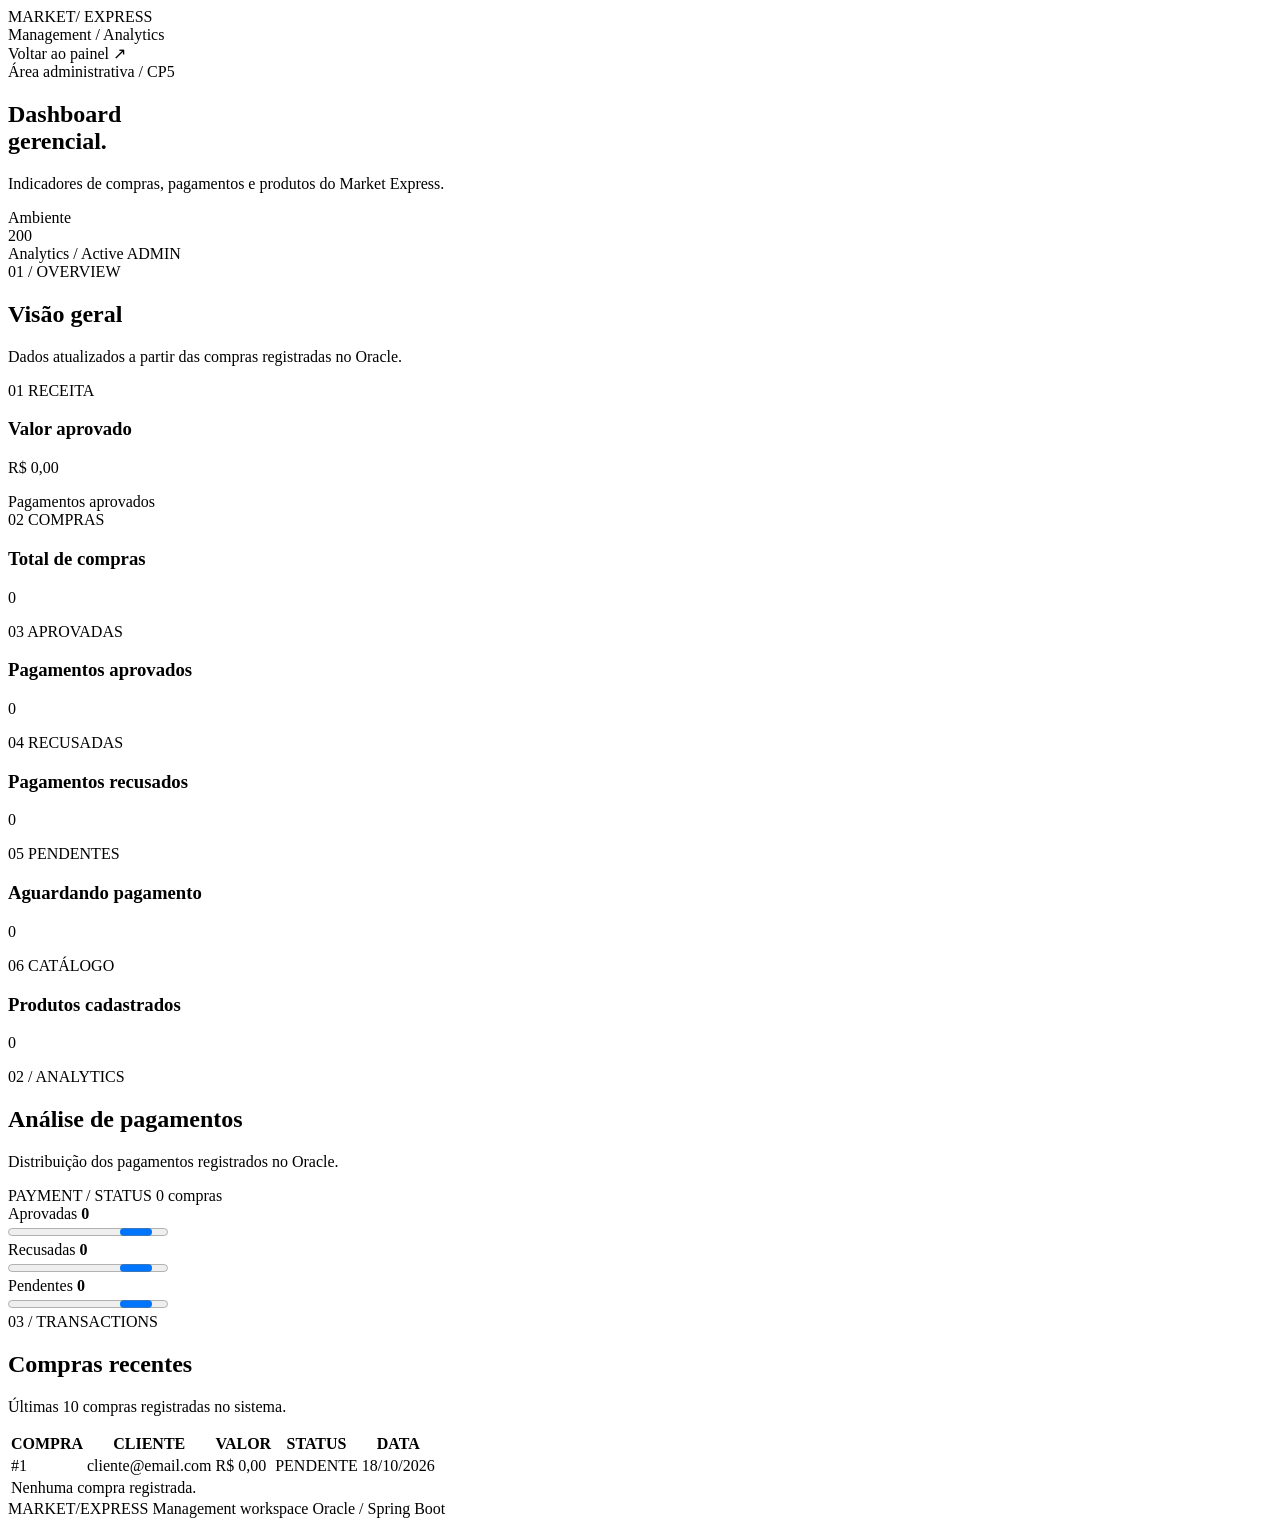
<file: src/main/resources/templates/admin-dashboard.html>
<!DOCTYPE html>
<html lang="pt-br"
      xmlns:th="http://www.thymeleaf.org">

<head>
    <meta charset="UTF-8">
    <meta name="viewport"
          content="width=device-width, initial-scale=1.0">

    <title>Dashboard Gerencial | Market Express</title>

    <link rel="stylesheet"
          th:href="@{/css/style.css}">

    <link rel="stylesheet"
          th:href="@{/css/admin-dashboard.css}">
</head>

<body>

<header class="topbar">

    <a class="brand" th:href="@{/}">
        <span>MARKET<span class="brand-slash">/</span></span>
        <span>EXPRESS</span>
    </a>

    <div class="topbar-center">
        Management / Analytics
    </div>

    <div class="topbar-actions">
        <a class="topbar-action" th:href="@{/painel}">
            Voltar ao painel ↗
        </a>
    </div>

</header>

<main class="panel-shell">

    <section class="panel-hero">

        <div>
            <div class="hero-kicker">
                Área administrativa / CP5
            </div>

            <h1 class="panel-title">
                Dashboard<br>
                <span class="outline">gerencial.</span>
            </h1>

            <p class="panel-description">
                Indicadores de compras, pagamentos e
                produtos do Market Express.
            </p>
        </div>

        <aside class="panel-status">
            <span class="panel-status-label">
                Ambiente
            </span>

            <div class="panel-status-code">
                200
            </div>

            <div class="panel-status-bottom">
                <span>Analytics / Active</span>
                <span class="panel-role panel-role-admin">
                    ADMIN
                </span>
            </div>
        </aside>

    </section>

    <section class="panel-heading">
        <div>
            <span class="panel-heading-code">
                01 / OVERVIEW
            </span>

            <h2>Visão geral</h2>
        </div>

        <p>
            Dados atualizados a partir das compras
            registradas no Oracle.
        </p>
    </section>

    <section class="panel-grid">

        <article class="panel-card panel-card-acid">

            <div class="panel-card-top">
                <span>01</span>
                <span>RECEITA</span>
            </div>

            <h3>Valor aprovado</h3>

            <p th:text="${'R$ ' + #numbers.formatDecimal(resumo.valorTotalAprovado, 1, 'POINT', 2, 'COMMA')}">
                R$ 0,00
            </p>

            <span class="panel-card-status">
                Pagamentos aprovados
            </span>
        </article>

        <article class="panel-card">

            <div class="panel-card-top">
                <span>02</span>
                <span>COMPRAS</span>
            </div>

            <h3>Total de compras</h3>

            <p th:text="${resumo.totalCompras}">0</p>
        </article>

        <article class="panel-card">

            <div class="panel-card-top">
                <span>03</span>
                <span>APROVADAS</span>
            </div>

            <h3>Pagamentos aprovados</h3>

            <p th:text="${resumo.comprasAprovadas}">0</p>
        </article>

        <article class="panel-card panel-card-dark">

            <div class="panel-card-top">
                <span>04</span>
                <span>RECUSADAS</span>
            </div>

            <h3>Pagamentos recusados</h3>

            <p th:text="${resumo.comprasRecusadas}">0</p>
        </article>

        <article class="panel-card">

            <div class="panel-card-top">
                <span>05</span>
                <span>PENDENTES</span>
            </div>

            <h3>Aguardando pagamento</h3>

            <p th:text="${resumo.comprasPendentes}">0</p>
        </article>

        <article class="panel-card">

            <div class="panel-card-top">
                <span>06</span>
                <span>CATÁLOGO</span>
            </div>

            <h3>Produtos cadastrados</h3>

            <p th:text="${resumo.totalProdutos}">0</p>
        </article>

    </section>

    <section class="panel-heading">
        <div>
        <span class="panel-heading-code">
            02 / ANALYTICS
        </span>

            <h2>Análise de pagamentos</h2>
        </div>

        <p>
            Distribuição dos pagamentos registrados no Oracle.
        </p>
    </section>

    <section class="admin-chart">

        <div class="admin-chart-header">
            <span>PAYMENT / STATUS</span>
            <span th:text="${resumo.totalCompras} + ' compras'">
            0 compras
        </span>
        </div>

        <div class="admin-chart-row">
            <div class="admin-chart-label">
                <span>Aprovadas</span>
                <strong th:text="${resumo.comprasAprovadas}">0</strong>
            </div>

            <progress class="admin-progress approved"
                      th:value="${resumo.comprasAprovadas}"
                      th:max="${resumo.totalCompras > 0 ? resumo.totalCompras : 1}">
            </progress>
        </div>

        <div class="admin-chart-row">
            <div class="admin-chart-label">
                <span>Recusadas</span>
                <strong th:text="${resumo.comprasRecusadas}">0</strong>
            </div>

            <progress class="admin-progress rejected"
                      th:value="${resumo.comprasRecusadas}"
                      th:max="${resumo.totalCompras > 0 ? resumo.totalCompras : 1}">
            </progress>
        </div>

        <div class="admin-chart-row">
            <div class="admin-chart-label">
                <span>Pendentes</span>
                <strong th:text="${resumo.comprasPendentes}">0</strong>
            </div>

            <progress class="admin-progress pending"
                      th:value="${resumo.comprasPendentes}"
                      th:max="${resumo.totalCompras > 0 ? resumo.totalCompras : 1}">
            </progress>
        </div>

    </section>

    <section class="panel-heading">
        <div>
        <span class="panel-heading-code">
            03 / TRANSACTIONS
        </span>

            <h2>Compras recentes</h2>
        </div>

        <p>
            Últimas 10 compras registradas no sistema.
        </p>
    </section>

    <section class="admin-table-wrapper">

        <table class="admin-table">

            <thead>
            <tr>
                <th>COMPRA</th>
                <th>CLIENTE</th>
                <th>VALOR</th>
                <th>STATUS</th>
                <th>DATA</th>
            </tr>
            </thead>

            <tbody>

            <tr th:each="compra : ${compras}">

                <td th:text="'#' + ${compra.id}">#1</td>

                <td th:text="${compra.emailCliente}">
                    cliente@email.com
                </td>

                <td th:text="${'R$ ' + #numbers.formatDecimal(compra.valorTotal, 1, 'POINT', 2, 'COMMA')}">
                    R$ 0,00
                </td>

                <td>
                <span class="admin-status"
                      th:classappend="${'status-' + #strings.toLowerCase(compra.status.name())}"
                      th:text="${compra.status}">
                    PENDENTE
                </span>
                </td>

                <td th:text="${#temporals.format(compra.criadaEm, 'dd/MM/yyyy HH:mm')}">
                    18/10/2026
                </td>

            </tr>

            <tr th:if="${#lists.isEmpty(compras)}">
                <td colspan="5">
                    Nenhuma compra registrada.
                </td>
            </tr>

            </tbody>
        </table>

    </section>

    <footer class="footer">
        <span class="footer-mark">
            MARKET/EXPRESS
        </span>

        <span>Management workspace</span>

        <span>Oracle / Spring Boot</span>
    </footer>

</main>

</body>
</html>
</file>
